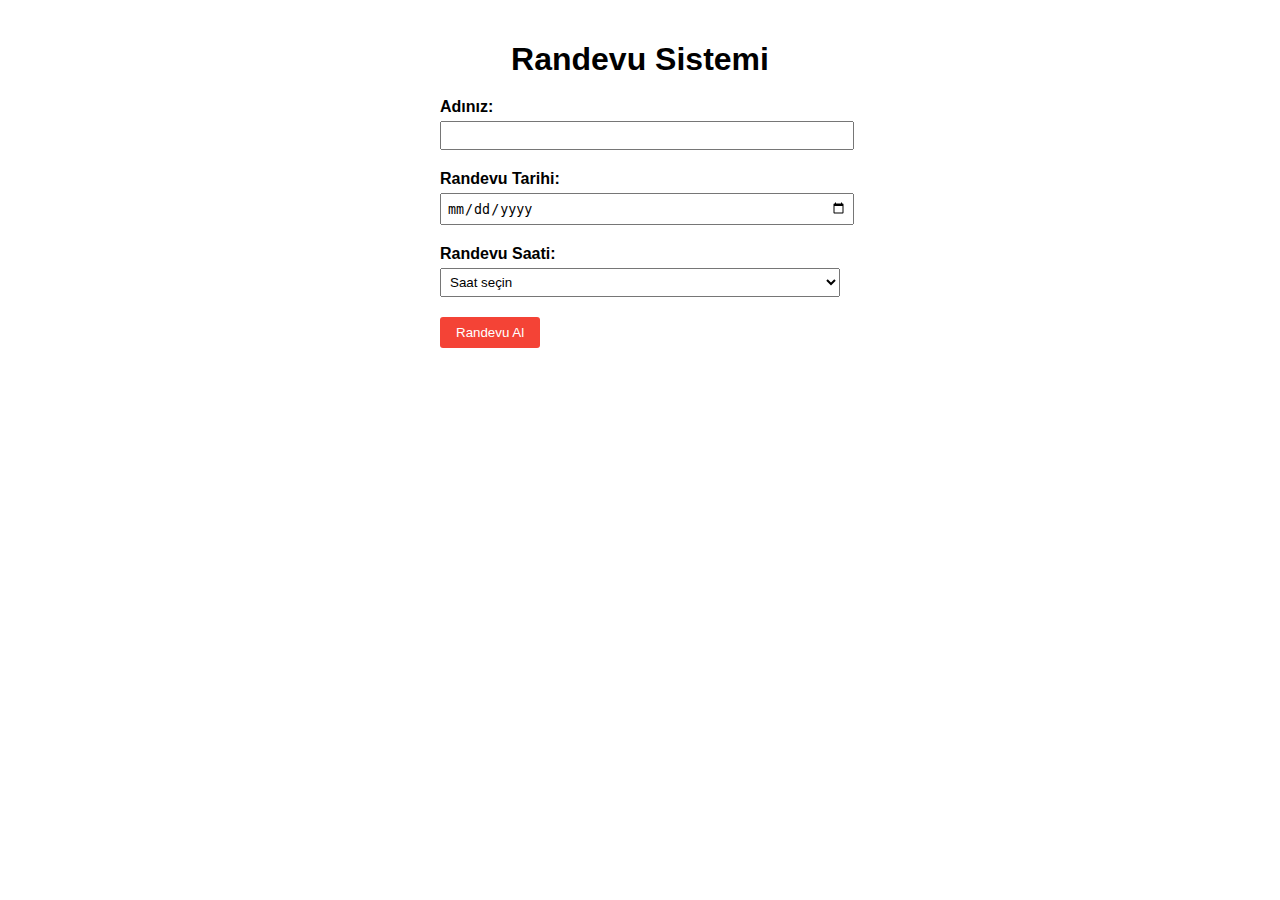
<file: index.html>
<!DOCTYPE html>
<html>
<head>
    <title>Randevu Sistemi</title>
    <style>
        body {
            font-family: Arial, sans-serif;
            margin: 0;
            padding: 20px;
        }

        h1 {
            text-align: center;
            margin-bottom: 20px;
        }

        .form {
            max-width: 400px;
            margin: 0 auto;
        }

        .form-group {
            margin-bottom: 20px;
        }

        .form-group label {
            display: block;
            font-weight: bold;
            margin-bottom: 5px;
        }

        .form-group input,
        .form-group select {
            width: 100%;
            padding: 5px;
        }

        .form-group button {
            background-color: #f44336;
            color: white;
            border: none;
            border-radius: 3px;
            padding: 8px 16px;
            cursor: pointer;
        }

        .randevu-saatleri {
            display: flex;
            justify-content: space-between;
            flex-wrap: wrap;
        }

        .saat {
            width: calc(25% - 10px);
            margin-bottom: 10px;
            padding: 10px;
            border: 1px solid #ddd;
            border-radius: 3px;
            text-align: center;
        }

        .saat.dolu {
            background-color: #f44336;
            color: white;
        }

        .saat.bos {
            background-color: #4CAF50;
            color: white;
        }

        .saat span {
            font-size: 18px;
            font-weight: bold;
        }

        .saat .buton {
            background-color: #f44336;
            color: white;
            border: none;
            border-radius: 3px;
            padding: 5px 10px;
            cursor: pointer;
        }
    </style>
</head>
<body>
    <h1>Randevu Sistemi</h1>
    <div class="form">
        <div class="form-group">
            <label for="ad">Adınız:</label>
            <input type="text" id="ad" required>
        </div>
        <div class="form-group">
            <label for="tarih">Randevu Tarihi:</label>
            <input type="date" id="tarih" required>
        </div>
        <div class="form-group">
            <label for="saat">Randevu Saati:</label>
            <select id="saat" required>
                <option value="" disabled selected>Saat seçin</option>
                <option value="09:00">09:00</option>
                <option value="10:00">10:00</option>
                <option value="11:00">11:00</option>
                <!-- Diğer saat seçeneklerini buraya ekleyin -->
            </select>
        </div>
        <div class="form-group">
            <button onclick="randevuAl()">Randevu Al</button>
        </div>
    </div>

    <script>
        function randevuAl() {
            var ad = document.getElementById('ad').value;
            var tarih = document.getElementById('tarih').value;
            var saat = document.getElementById('saat').value;

            // Randevu bilgilerini saklamak için bir nesne oluştur
            var randevu = {
                ad: ad,
                tarih: tarih,
                saat: saat
            };

            // Randevu bilgilerini localStorage'a kaydet
            localStorage.setItem('randevu', JSON.stringify(randevu));

            // Randevu.html sayfasına yönlendirme yap
            window.location.href = 'randevu.html';
        }

        // Randevu saatlerini kontrol et ve dolu olanları işaretle
        function kontrolEt() {
            var randevu = JSON.parse(localStorage.getItem('randevu'));
            var saatler = document.querySelectorAll('.saat');

            for (var i = 0; i < saatler.length; i++) {
                var saat = saatler[i].getAttribute('data-saat');

                if (saat === randevu.saat) {
                    saatler[i].classList.add('dolu');
                    saatler[i].innerHTML += '<button class="buton" onclick="randevuDegistir()">Değiştir</button>';
                } else {
                    saatler[i].classList.add('bos');
                    saatler[i].innerHTML += '<button class="buton" onclick="randevuDegistir()">Seç</button>';
                }
            }
        }

        function randevuDegistir() {
            var ad = document.getElementById('ad').value;
            var tarih = document.getElementById('tarih').value;
            var saat = document.getElementById('saat').value;

            var randevu = {
                ad: ad,
                tarih: tarih,
                saat: saat
            };

            localStorage.setItem('randevu', JSON.stringify(randevu));

            window.location.href = 'randevu.html';
        }

        window.addEventListener('load', function() {
            kontrolEt();
        });
    </script>
</body>
</html>
</file>
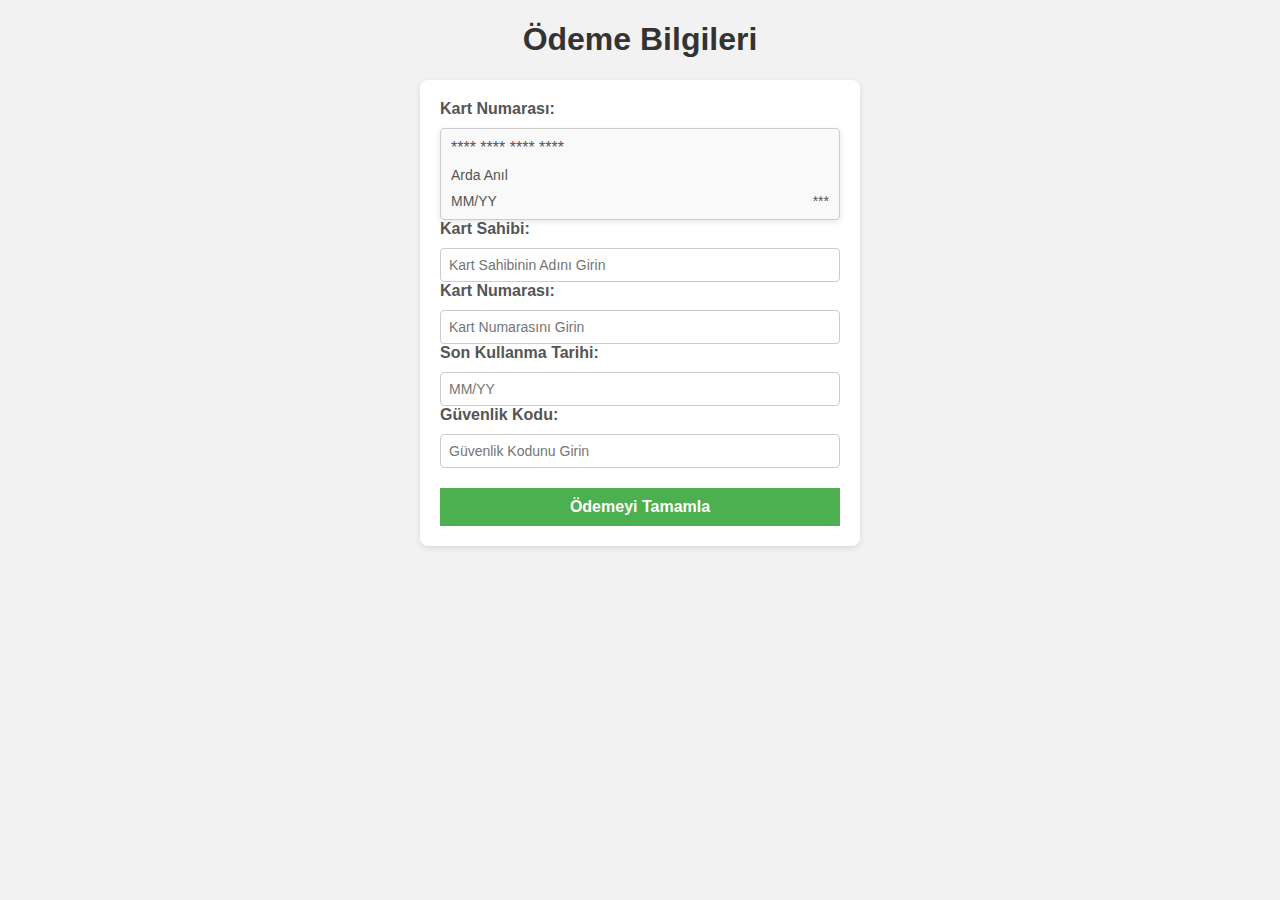
<file: odeme.html>
<!DOCTYPE html>
<html>
<head>
    <title>Ödeme</title>
    <style>
        body {
            font-family: Arial, sans-serif;
            background-color: #f2f2f2;
        }
        
        h1 {
            text-align: center;
            color: #333;
        }
        
        form {
            width: 400px;
            margin: 0 auto;
            background-color: #fff;
            padding: 20px;
            border-radius: 8px;
            box-shadow: 0 2px 6px rgba(0, 0, 0, 0.1);
        }
        
        label {
            display: block;
            margin-bottom: 10px;
            color: #555;
            font-weight: bold;
        }
        
        input[type="text"],
        input[type="number"] {
            width: 100%;
            padding: 8px;
            border: 1px solid #ccc;
            border-radius: 4px;
            font-size: 14px;
            color: #555;
            box-sizing: border-box;
        }
        
        button[type="submit"] {
            width: 100%;
            padding: 10px;
            margin-top: 20px;
            background-color: #4caf50;
            border: none;
            color: #fff;
            font-size: 16px;
            font-weight: bold;
            cursor: pointer;
        }
        
        button[type="submit"]:hover {
            background-color: #45a049;
        }
        
        .card {
            padding: 10px;
            background-color: #f9f9f9;
            border: 1px solid #ccc;
            border-radius: 4px;
            box-shadow: 0 2px 6px rgba(0, 0, 0, 0.1);
        }
        
        .card-number {
            font-size: 16px;
            color: #555;
        }
        
        .card-holder {
            margin-top: 10px;
            font-size: 14px;
            color: #555;
        }
        
        .expiry-cvv {
            margin-top: 10px;
            display: flex;
            justify-content: space-between;
            font-size: 14px;
            color: #555;
        }
    </style>
</head>
<body>
    <h1>Ödeme Bilgileri</h1>
  
    <form>
        <label for="kartNo">Kart Numarası:</label>
        <div class="card">
            <div id="kartNumarasi" class="card-number">**** **** **** ****</div>
            <div id="kartSahibi" class="card-holder">Arda Anıl</div>
            <div class="expiry-cvv">
                <div id="sonKullanmaTarihi" class="expiry">MM/YY</div>
                <div id="guvenlikKodu" class="cvv">***</div>
            </div>
        </div>
        
        <label for="kartSahibiInput">Kart Sahibi:</label>
        <input type="text" id="kartSahibiInput" name="kartSahibi" placeholder="Kart Sahibinin Adını Girin" onchange="updateCardHolder(this.value)">
        
        <label for="kartNoInput">Kart Numarası:</label>
        <input type="text" id="kartNoInput" name="kartNo" placeholder="Kart Numarasını Girin" maxlength="16" onchange="updateCardNumber(this.value)">
        
        <label for="sonKullanmaTarihiInput">Son Kullanma Tarihi:</label>
        <input type="text" id="sonKullanmaTarihiInput" name="sonKullanmaTarihi" placeholder="MM/YY" maxlength="5" onchange="updateExpiry(this.value)">
        
        <label for="guvenlikKoduInput">Güvenlik Kodu:</label>
        <input type="text" id="guvenlikKoduInput" name="guvenlikKodu" placeholder="Güvenlik Kodunu Girin" maxlength="3" onchange="updateCVV(this.value)">
        
        <button type="submit" onclick="odemeYap()">Ödemeyi Tamamla</button>
    </form>
  
    <script>
        function updateCardNumber(value) {
            var cardNumberElement = document.getElementById('kartNumarasi');
            cardNumberElement.textContent = maskCardNumber(value);
        }
        
        function updateCardHolder(value) {
            var cardHolderElement = document.getElementById('kartSahibi');
            cardHolderElement.textContent = value;
        }
        
        function updateExpiry(value) {
            var expiryElement = document.getElementById('sonKullanmaTarihi');
            expiryElement.textContent = value;
        }
        
        function updateCVV(value) {
            var cvvElement = document.getElementById('guvenlikKodu');
            cvvElement.textContent = value;
        }
        
        function maskCardNumber(cardNumber) {
            var maskedNumber = '';
            for (var i = 0; i < cardNumber.length; i++) {
                if (i > 3 && i < cardNumber.length - 4) {
                    maskedNumber += '*';
                } else {
                    maskedNumber += cardNumber.charAt(i);
                }
            }
            return maskedNumber;
        }
        
        function odemeYap() {
            // Formdan girilen kart bilgilerini al
            var kartNo = document.getElementById('kartNoInput').value;
            var kartSahibi = document.getElementById('kartSahibiInput').value;
            var sonKullanmaTarihi = document.getElementById('sonKullanmaTarihiInput').value;
            var guvenlikKodu = document.getElementById('guvenlikKoduInput').value;
            
            // Kart bilgilerini kullanarak gerçek ödeme işlemini yapabilirsiniz
            
            // Ödeme tamamlandıktan sonra yönlendirme yapabilirsiniz
            window.location.href = "odeme_tamamlandi.html";
        }
    </script>
</body>
</html>
</file>
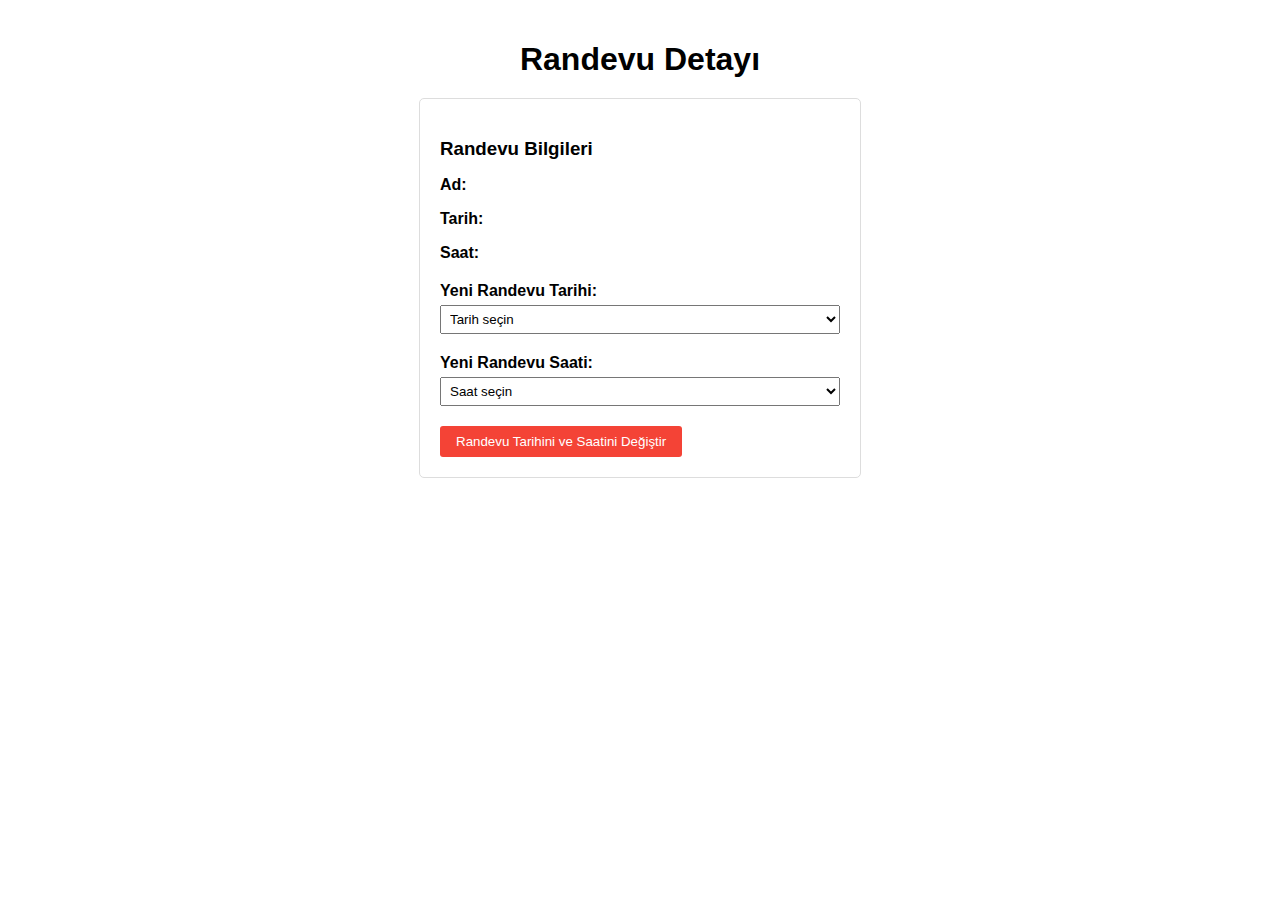
<file: randevu.html>
<!DOCTYPE html>
<html>
<head>
    <title>Randevu Detayı</title>
    <style>
        body {
            font-family: Arial, sans-serif;
            margin: 0;
            padding: 20px;
        }

        h1 {
            text-align: center;
            margin-bottom: 20px;
        }

        .detay {
            max-width: 400px;
            margin: 0 auto;
            padding: 20px;
            border: 1px solid #ddd;
            border-radius: 5px;
        }

        .detay h3 {
            margin-bottom: 10px;
        }

        .detay p {
            margin-bottom: 10px;
        }

        .form-group {
            margin-top: 20px;
        }

        .form-group label {
            display: block;
            font-weight: bold;
            margin-bottom: 5px;
        }

        .form-group select {
            width: 100%;
            padding: 5px;
        }

        .form-group button {
            background-color: #f44336;
            color: white;
            border: none;
            border-radius: 3px;
            padding: 8px 16px;
            cursor: pointer;
        }

        .pasif {
            color: #ccc;
            cursor: not-allowed;
        }
    </style>
</head>
<body>
    <h1>Randevu Detayı</h1>
    <div class="detay">
        <h3>Randevu Bilgileri</h3>
        <p><strong>Ad:</strong> <span id="ad"></span></p>
        <p><strong>Tarih:</strong> <span id="tarih"></span></p>
        <p><strong>Saat:</strong> <span id="saat"></span></p>

        <div class="form-group">
            <label for="yeniTarih">Yeni Randevu Tarihi:</label>
            <select id="yeniTarih">
                <option value="" disabled selected>Tarih seçin</option>
                <option value="2023-01-01">1 Ocak 2023</option>
                <option value="2023-01-02">2 Ocak 2023</option>
                <option value="2023-01-03">3 Ocak 2023</option>
                <!-- Diğer tarih seçeneklerini buraya ekleyin -->
            </select>
        </div>

        <div class="form-group">
            <label for="yeniSaat">Yeni Randevu Saati:</label>
            <select id="yeniSaat">
                <option value="" disabled selected>Saat seçin</option>
                <option value="09:00">09:00</option>
                <option value="10:00">10:00</option>
                <option value="11:00">11:00</option>
                <!-- Diğer saat seçeneklerini buraya ekleyin -->
            </select>
        </div>

        <div class="form-group">
            <button onclick="randevuDegistir()">Randevu Tarihini ve Saatini Değiştir</button>
        </div>
    </div>

    <script>
        function randevuDegistir() {
            var yeniTarih = document.getElementById('yeniTarih').value;
            var yeniSaat = document.getElementById('yeniSaat').value;

            var randevu = JSON.parse(localStorage.getItem('randevu'));
            randevu.tarih = yeniTarih;
            randevu.saat = yeniSaat;

            localStorage.setItem('randevu', JSON.stringify(randevu));

           
            window.location.href = "odeme.html";
        }

        window.addEventListener('load', function() {
            var randevu = JSON.parse(localStorage.getItem('randevu'));

            document.getElementById('ad').textContent = randevu.ad;
            document.getElementById('tarih').textContent = randevu.tarih;
            document.getElementById('saat').textContent = randevu.saat;

            var yeniTarihSelect = document.getElementById('yeniTarih');
            yeniTarihSelect.value = randevu.tarih;

            var yeniSaatSelect = document.getElementById('yeniSaat');
            yeniSaatSelect.value = randevu.saat;

            // Diğer alınan randevu saatlerini kontrol ederek pasif hale getirme
            var digerRandevuSaatleri = ['09:00', '10:00', '11:00'];
            digerRandevuSaatleri.forEach(function(saat) {
                if (saat !== randevu.saat) {
                    var option = document.createElement('option');
                    option.value = saat;
                    option.textContent = saat;
                    yeniSaatSelect.appendChild(option);
                }
            });

            // Eğer randevu alınmış bir saat seçilirse, diğer saatleri pasif hale getirme
            yeniSaatSelect.addEventListener('change', function() {
                var secilenSaat = yeniSaatSelect.value;

                // Diğer saatleri kontrol et ve pasif hale getir
                digerRandevuSaatleri.forEach(function(saat) {
                    var option = yeniSaatSelect.querySelector('option[value="' + saat + '"]');

                    if (saat === secilenSaat) {
                        option.disabled = false;
                        option.classList.remove('pasif');
                    } else {
                        option.disabled = true;
                        option.classList.add('pasif');
                    }
                });
            });

            // İlk yüklemede diğer saatleri pasif hale getir
            yeniSaatSelect.dispatchEvent(new Event('change'));
        });
    </script>
</body>
</html>
</file>
